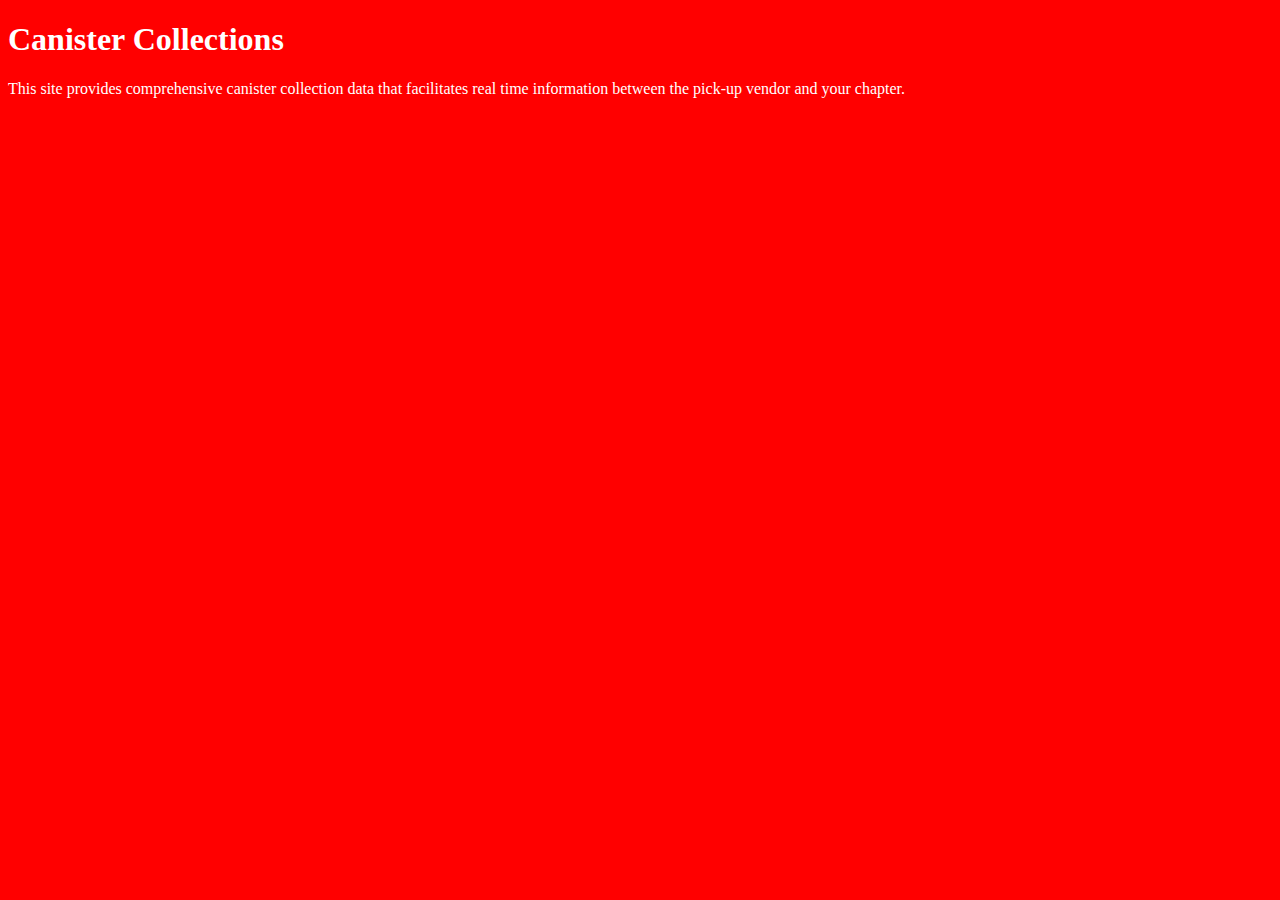
<file: unit1/index.html>
<!DOCTYPE html>
<html>
<head>
  <link rel="stylesheet" type="text/css" href="css/style.css">
  <title>Canister Collections</title>
</head>
<body>
  <h1>Canister Collections</h1>
  <p>This site provides comprehensive canister collection data that facilitates real time information between the pick-up vendor and your chapter.</p>
</body>
</html>
</file>
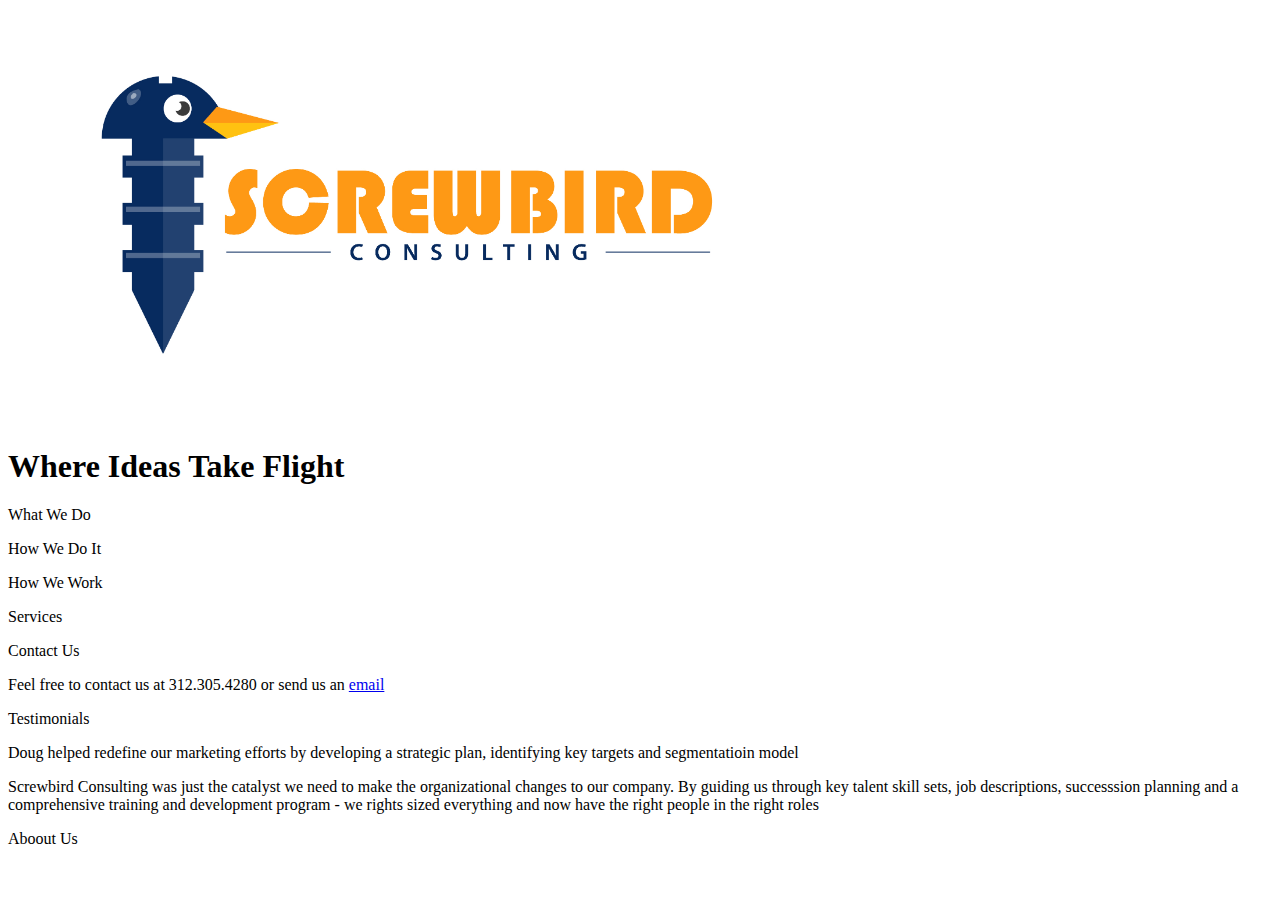
<file: unit3/index.html>
<!DOCTYPE html>
<html>
<head>
	<title>Screwbird Consulting</title>

</head>
<body>
		<img src="images/ScrewbirdCon3.jpg" width="800">

	
		<h1>Where Ideas Take Flight</h1>
		<p>What We Do</p>
		<p>How We Do It</p>
		<p>How We Work</p>
		<p>Services</p>
		<p>Contact Us</p>
			<p>Feel free to contact us at 312.305.4280 or send us an <a href="mailto:dcp1056@gmail.com"> email</a></p>
		<p>Testimonials</p>
			<p> Doug helped redefine our marketing efforts by developing a strategic plan, identifying key targets and segmentatioin model</p>
			<p> Screwbird Consulting was just the catalyst we need to make the organizational changes to our company.  By guiding us through key talent skill sets, job descriptions, successsion planning and a comprehensive training and development program - we rights sized everything and now have the right people in the right roles</p>
		<p>Aboout Us</p>




</body>
</html>
</file>
<file: unit1/css/style.css>
body {
  background-color: red;
}
h1, p {
  color: white;
}
</file>
